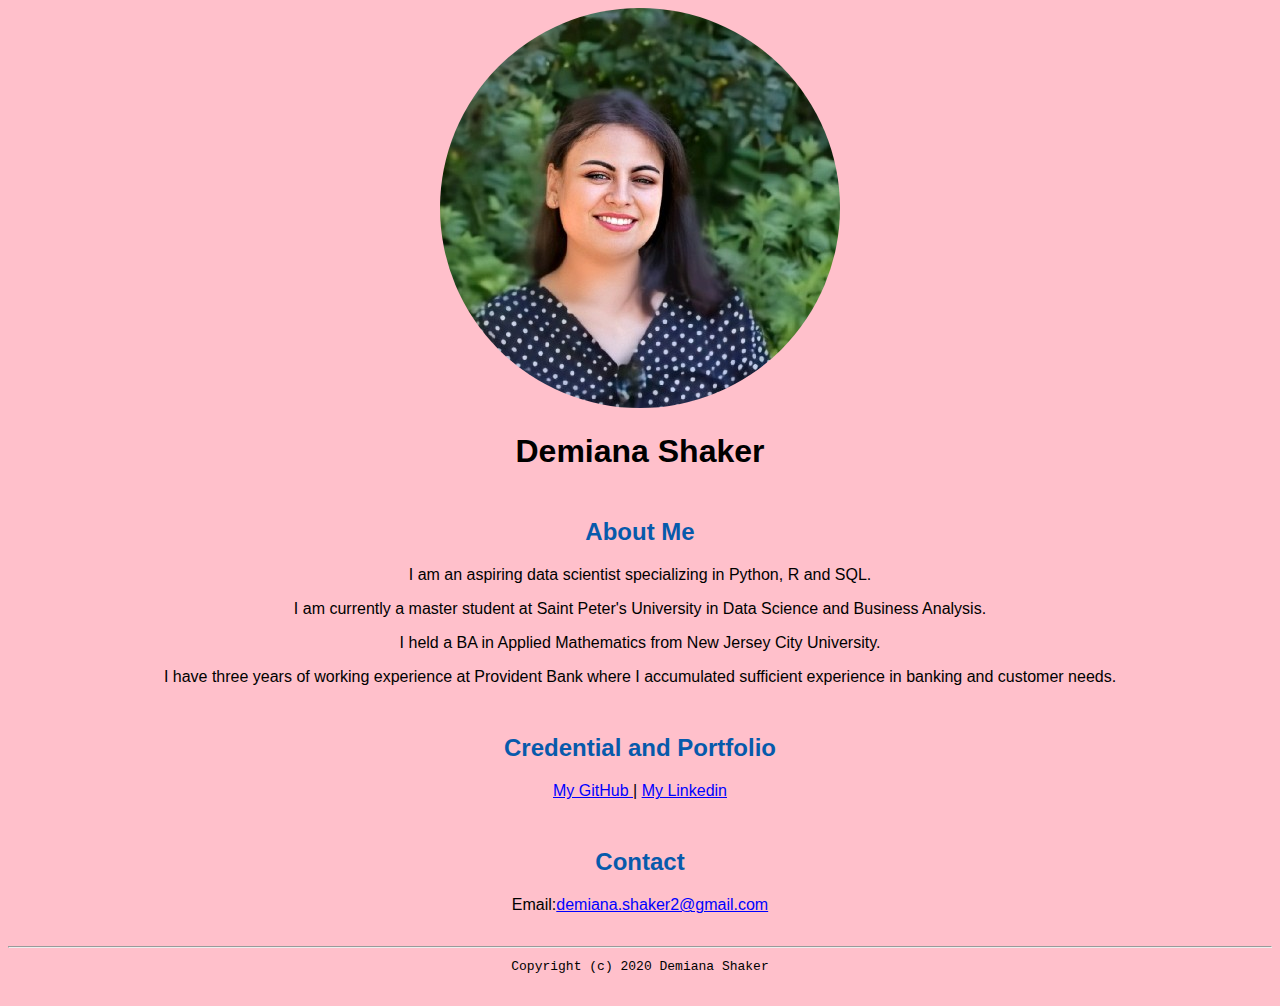
<file: index.html>
<!DOCTYPE html>

<html lang="en">

  <header>
    <title> Demiana Shaker </title>
    <link rel="stylesheet" href="main.css">
    <link rel = "FaviconIcon"href="favicon.ico" type="image/favicon-image">
    <meta name="viewport" content="width=device-width,initial-scale=1,shrink-to-fit=no">
    <meta name="name"content="Demiana Shaker">
    <style media="screen">
      img {
        border-radius: 50%;
      }
    </style>

  </header>

  <body>
    <img src="images/images.jpg" width="=75%" alt="images">
    <h1>Demiana Shaker </h1>
    <h2>About Me </h2>
    <p>I am an aspiring data scientist specializing in Python, R and SQL.</p>
    <p>I am currently a master student at Saint Peter's University in Data Science and Business Analysis.</p>
    <p>I held a BA in Applied Mathematics from New Jersey City University.</p>
    <p>I have three years of working experience at Provident Bank where I accumulated sufficient experience in banking and customer needs. </p>
    <h2> Credential and Portfolio</h2>

    <p><a href="https://github.com/demi345">My GitHub </a>| <a href="https://www.linkedin.com/in/demiana-shaker-766137b7/">My Linkedin </a></p></p>

    <h2>Contact</h2>

    <p>Email:<a href="mailto:demiana.shaker2@gmail.com">demiana.shaker2@gmail.com</a></p>
  </body>

  <footer>
    <hr>
    <code>Copyright (c) 2020 Demiana Shaker</code>
  </footer>




</html>
</file>
<file: main.css>
a{
  color: blue;
  text-decoration-style: none;
}

a:hover{
  color:red;
  text-decoration-style: none;
}

body{
  background-color: pink;
  color: black;
  font-family: Arial,Helvetica,sans-serif;
  text-align: center;

}
footer{
  margin-top: 2rem;
  margin-bottom: 2rem;
}

h1{
  margin_bottom:0.5rem;
  margin_top: 3rem;
}

h2{
  color: #075AAB;
  margin_bottom:0.5rem;
  margin-top: 3rem;
}
</file>
